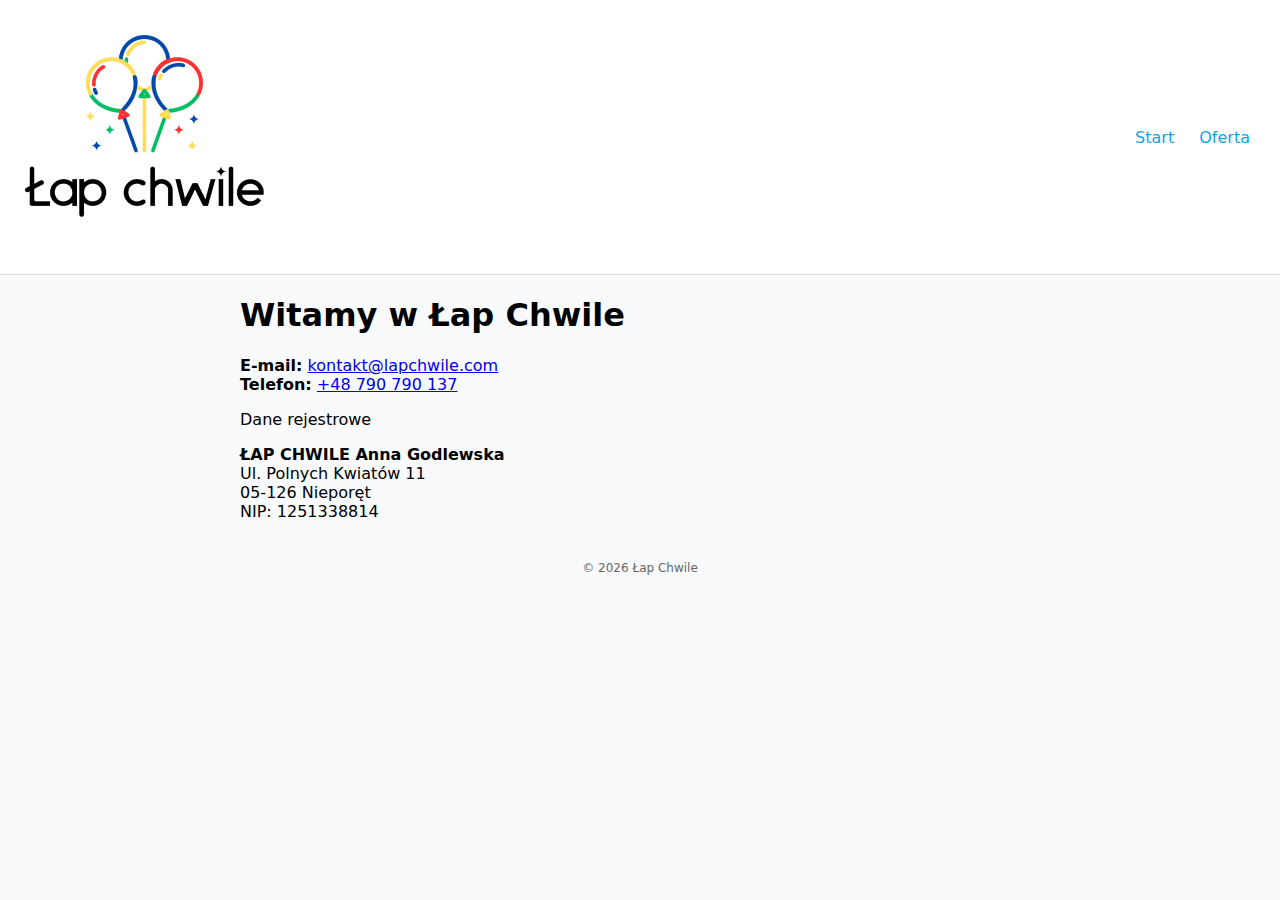
<file: index.html>
<!doctype html>
<html lang="pl">
<head>
  <meta charset="utf-8" />
  <meta name="viewport" content="width=device-width, initial-scale=1" />
  <title>Łap Chwile – Strona główna</title>
  <link rel="stylesheet" href="style.css" />
</head>
<body>
  <header>
    <a href="index.html"><img src="LOGOTYP_LCh.png" alt="Łap Chwile" style="height:250px;"></a>
    <nav>
      <a href="index.html">Start</a>
      <a href="oferta.html">Oferta</a>
    </nav>
  </header>

  <main>
    <h1>Witamy w Łap Chwile</h1>

    <p><strong>E‑mail:</strong> <a href="mailto:kontakt@lapchwile.com">kontakt@lapchwile.com</a><br>
       <strong>Telefon:</strong> <a href="tel:+48790790137">+48 790 790 137</a></p>


    
        <p>Dane rejestrowe</p>
    <p><strong>ŁAP CHWILE Anna Godlewska</strong><br>
       Ul. Polnych Kwiatów 11<br>
       05‑126 Nieporęt<br>
       NIP: 1251338814</p>
  </main>

  <footer>© <span id="year"></span> Łap Chwile</footer>

  <script>
    document.getElementById('year').textContent = new Date().getFullYear();
  </script>
</body>
</html>
</file>
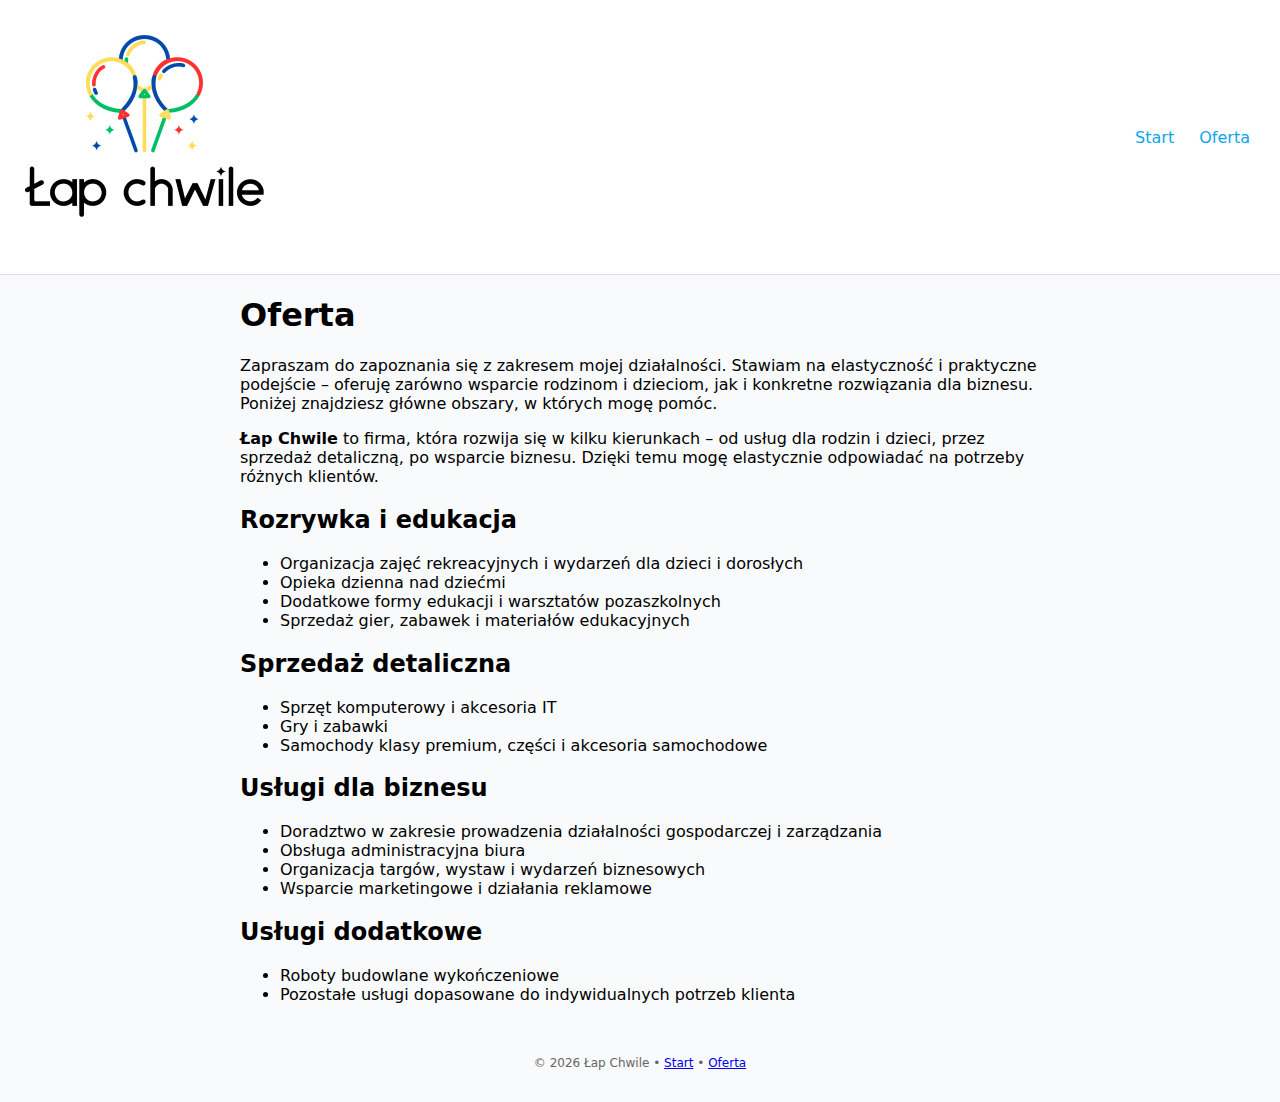
<file: oferta.html>
<!doctype html>
<html lang="pl">
<head>
  <meta charset="utf-8" />
  <meta name="viewport" content="width=device-width, initial-scale=1" />
  <title>Oferta – Łap Chwile</title>
  <link rel="stylesheet" href="style.css" />
</head>
<body>
  <header>
    <a href="index.html"><img src="LOGOTYP_LCh.png" alt="Łap Chwile" style="height:250px;"></a>
    <nav>
      <a href="index.html">Start</a>
      <a href="oferta.html">Oferta</a>
    </nav>
  </header>

  <main>
    <h1>Oferta</h1>
    <p>Zapraszam do zapoznania się z zakresem mojej działalności. Stawiam na elastyczność i praktyczne podejście – oferuję zarówno wsparcie rodzinom i dzieciom, jak i konkretne rozwiązania dla biznesu. Poniżej znajdziesz główne obszary, w których mogę pomóc.</p>
    <p><strong>Łap Chwile</strong> to firma, która rozwija się w kilku kierunkach – od usług dla rodzin i dzieci, przez sprzedaż detaliczną, po wsparcie biznesu. Dzięki temu mogę elastycznie odpowiadać na potrzeby różnych klientów.</p>

    <h2>Rozrywka i edukacja</h2>
    <ul>
      <li>Organizacja zajęć rekreacyjnych i wydarzeń dla dzieci i dorosłych</li>
      <li>Opieka dzienna nad dziećmi</li>
      <li>Dodatkowe formy edukacji i warsztatów pozaszkolnych</li>
      <li>Sprzedaż gier, zabawek i materiałów edukacyjnych</li>
    </ul>

    <h2>Sprzedaż detaliczna</h2>
    <ul>
      <li>Sprzęt komputerowy i akcesoria IT</li>
      <li>Gry i zabawki</li>
      <li>Samochody klasy premium, części i akcesoria samochodowe</li>
    </ul>

    <h2>Usługi dla biznesu</h2>
    <ul>
      <li>Doradztwo w zakresie prowadzenia działalności gospodarczej i zarządzania</li>
      <li>Obsługa administracyjna biura</li>
      <li>Organizacja targów, wystaw i wydarzeń biznesowych</li>
      <li>Wsparcie marketingowe i działania reklamowe</li>
    </ul>

    <h2>Usługi dodatkowe</h2>
    <ul>
      <li>Roboty budowlane wykończeniowe</li>
      <li>Pozostałe usługi dopasowane do indywidualnych potrzeb klienta</li>
    </ul>
  </main>

  <footer>
    <p>© <span id="year"></span> Łap Chwile • <a href="index.html">Start</a> • <a href="oferta.html">Oferta</a> 
  </footer>

  <script>document.getElementById('year').textContent = new Date().getFullYear();</script>
</body>
</html>
</file>
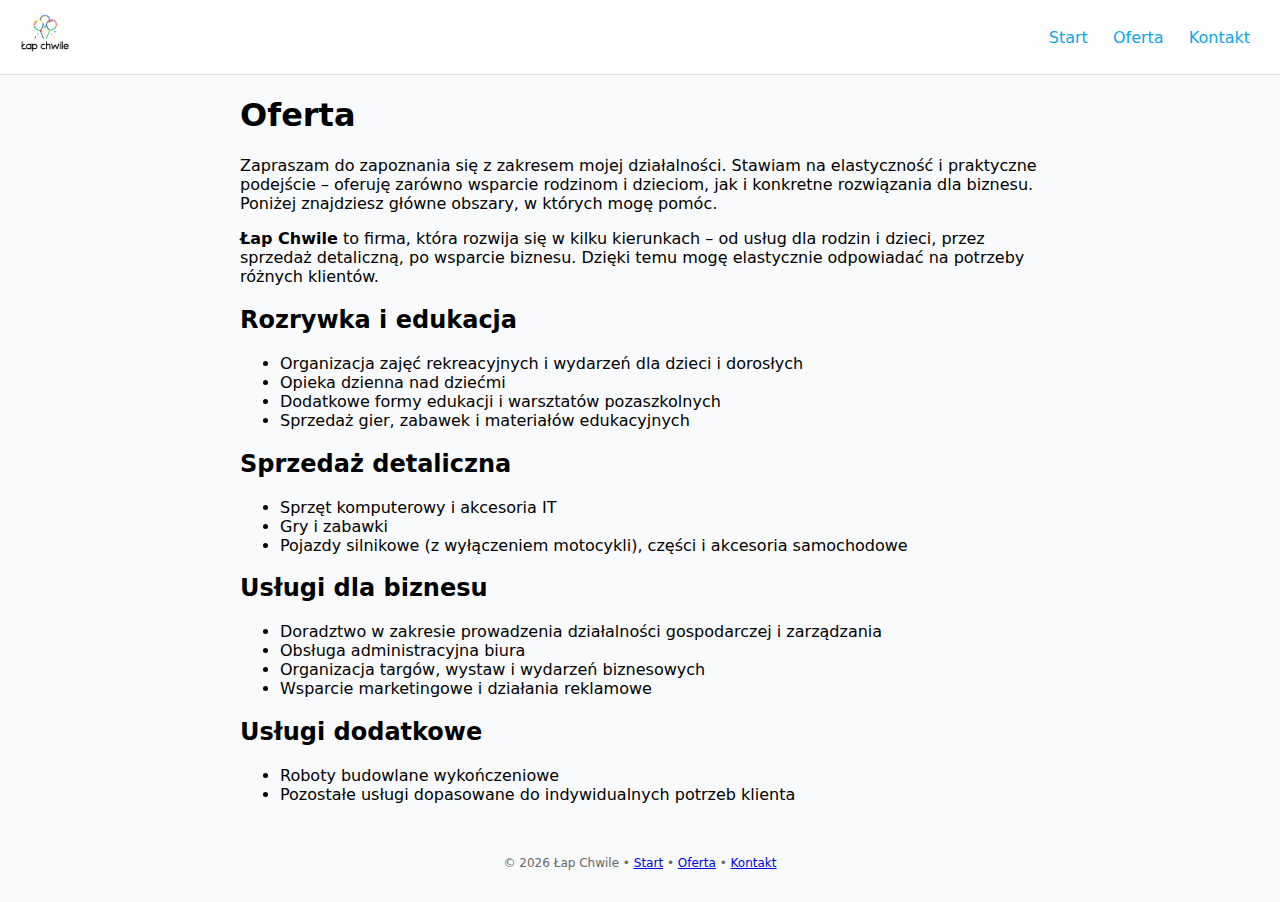
<file: Oferta.html>
<!doctype html>
<html lang="pl">
<head>
  <meta charset="utf-8" />
  <meta name="viewport" content="width=device-width, initial-scale=1" />
  <title>Oferta – Łap Chwile</title>
  <link rel="stylesheet" href="style.css" />
</head>
<body>
  <header>
    <a href="index.html"><img src="LOGOTYP_LCh.png" alt="Łap Chwile" style="height:50px;"></a>
    <nav>
      <a href="index.html">Start</a>
      <a href="oferta.html">Oferta</a>
      <a href="kontakt.html">Kontakt</a>
    </nav>
  </header>

  <main>
    <h1>Oferta</h1>
    <p>Zapraszam do zapoznania się z zakresem mojej działalności. Stawiam na elastyczność i praktyczne podejście – oferuję zarówno wsparcie rodzinom i dzieciom, jak i konkretne rozwiązania dla biznesu. Poniżej znajdziesz główne obszary, w których mogę pomóc.</p>
    <p><strong>Łap Chwile</strong> to firma, która rozwija się w kilku kierunkach – od usług dla rodzin i dzieci, przez sprzedaż detaliczną, po wsparcie biznesu. Dzięki temu mogę elastycznie odpowiadać na potrzeby różnych klientów.</p>

    <h2>Rozrywka i edukacja</h2>
    <ul>
      <li>Organizacja zajęć rekreacyjnych i wydarzeń dla dzieci i dorosłych</li>
      <li>Opieka dzienna nad dziećmi</li>
      <li>Dodatkowe formy edukacji i warsztatów pozaszkolnych</li>
      <li>Sprzedaż gier, zabawek i materiałów edukacyjnych</li>
    </ul>

    <h2>Sprzedaż detaliczna</h2>
    <ul>
      <li>Sprzęt komputerowy i akcesoria IT</li>
      <li>Gry i zabawki</li>
      <li>Pojazdy silnikowe (z wyłączeniem motocykli), części i akcesoria samochodowe</li>
    </ul>

    <h2>Usługi dla biznesu</h2>
    <ul>
      <li>Doradztwo w zakresie prowadzenia działalności gospodarczej i zarządzania</li>
      <li>Obsługa administracyjna biura</li>
      <li>Organizacja targów, wystaw i wydarzeń biznesowych</li>
      <li>Wsparcie marketingowe i działania reklamowe</li>
    </ul>

    <h2>Usługi dodatkowe</h2>
    <ul>
      <li>Roboty budowlane wykończeniowe</li>
      <li>Pozostałe usługi dopasowane do indywidualnych potrzeb klienta</li>
    </ul>
  </main>

  <footer>
    <p>© <span id="year"></span> Łap Chwile • <a href="index.html">Start</a> • <a href="oferta.html">Oferta</a> • <a href="kontakt.html">Kontakt</a></p>
  </footer>

  <script>document.getElementById('year').textContent = new Date().getFullYear();</script>
</body>
</html>
</file>
<file: style.css>
body { font-family: system-ui, Arial, sans-serif; margin:0; padding:0; background:#f9fafb; }
header { background:white; padding:10px 20px; border-bottom:1px solid #ddd; display:flex; align-items:center; justify-content:space-between; }
nav a { margin:0 10px; text-decoration:none; color:#0ea5e9; font-weight:500; }
nav a:hover { text-decoration:underline; }
main { max-width:800px; margin:20px auto; padding:0 20px; }
footer { text-align:center; padding:20px; font-size:12px; color:#666; }
</file>
